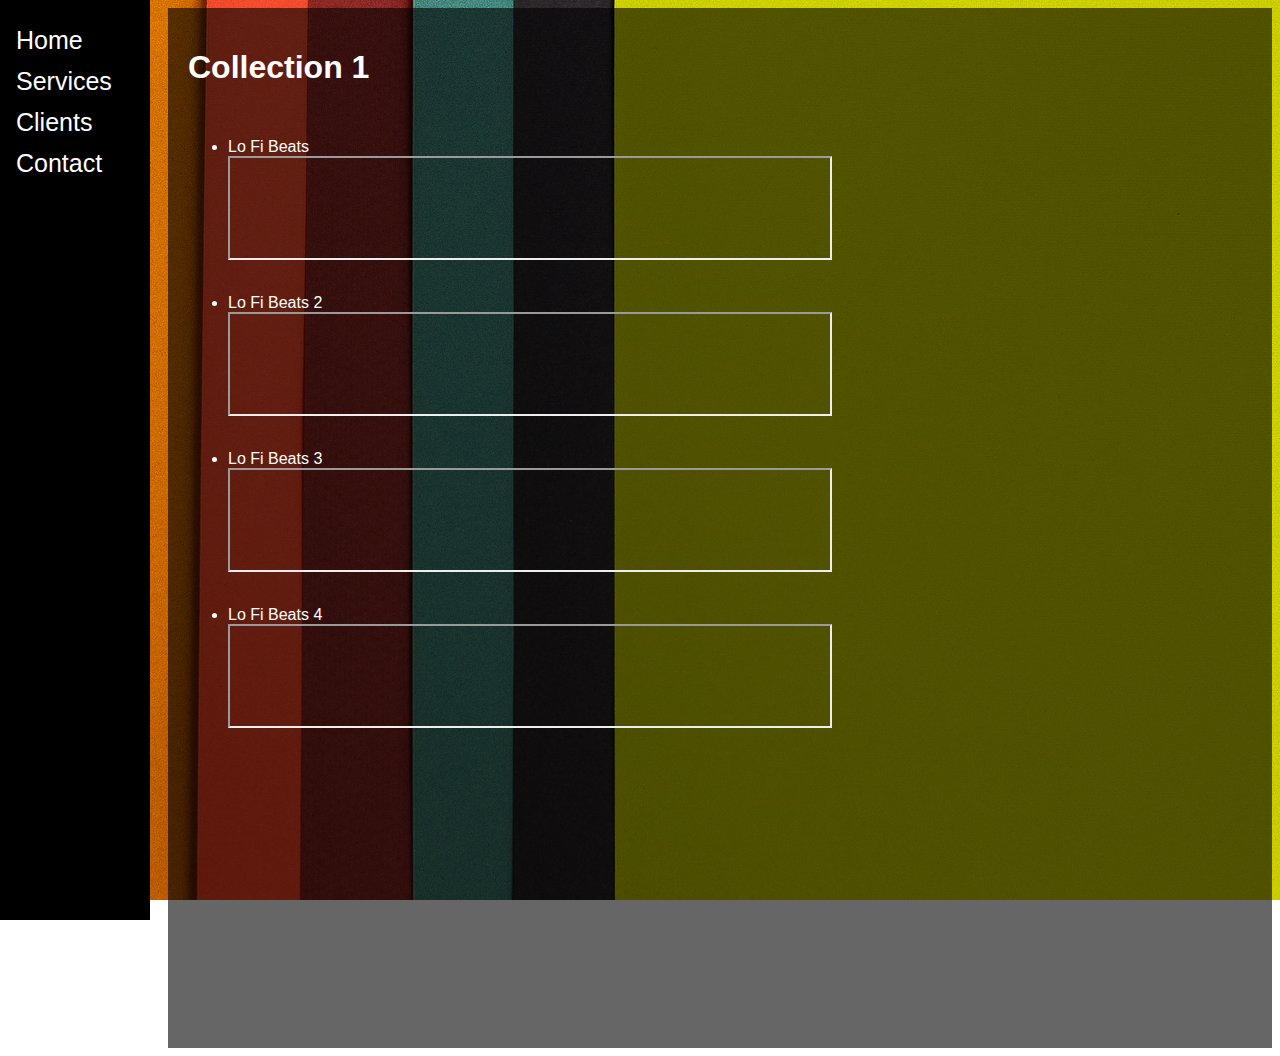
<file: collection1.html>
<!DOCTYPE html>
<html>
<head>
	<meta name="viewport" content="width=device-width, initial-scale=1">
	<link rel="stylesheet" href="styles.css">
</head>
<body>

<div class="sidenav">
  <a href="index.html">Home</a>
  <a href="#services">Services</a>
  <a href="#clients">Clients</a>
  <a href="#contact">Contact</a>
</div>
	
<div class="collection-wrapper">
		<h1>Collection 1</h1>
		<ul>
			<li>Lo Fi Beats</li>
			<iframe 
				frameborder="10" 
				width="600"     
				height="100"
				src="https://drive.google.com/file/d/19iP54Gpv8se8SZyFmiHgCZyFA-5XbWv2/preview?usp=sharing">    
			</iframe>
			<li>Lo Fi Beats 2</li>
			<iframe 
				frameborder="10" 
				width="600"     
				height="100"
				src="https://drive.google.com/file/d/19iP54Gpv8se8SZyFmiHgCZyFA-5XbWv2/preview?usp=sharing">    
			</iframe>
			<li>Lo Fi Beats 3</li>
			<iframe 
				frameborder="10" 
				width="600"     
				height="100"
				src="https://drive.google.com/file/d/19iP54Gpv8se8SZyFmiHgCZyFA-5XbWv2/preview?usp=sharing">    
			</iframe>
			<li>Lo Fi Beats 4</li>
			<iframe 
				frameborder="10" 
				width="600"     
				height="100"
				src="https://drive.google.com/file/d/19iP54Gpv8se8SZyFmiHgCZyFA-5XbWv2/preview?usp=sharing">    
			</iframe>
		</ul>
</div>

   
</body>
</html>
</file>
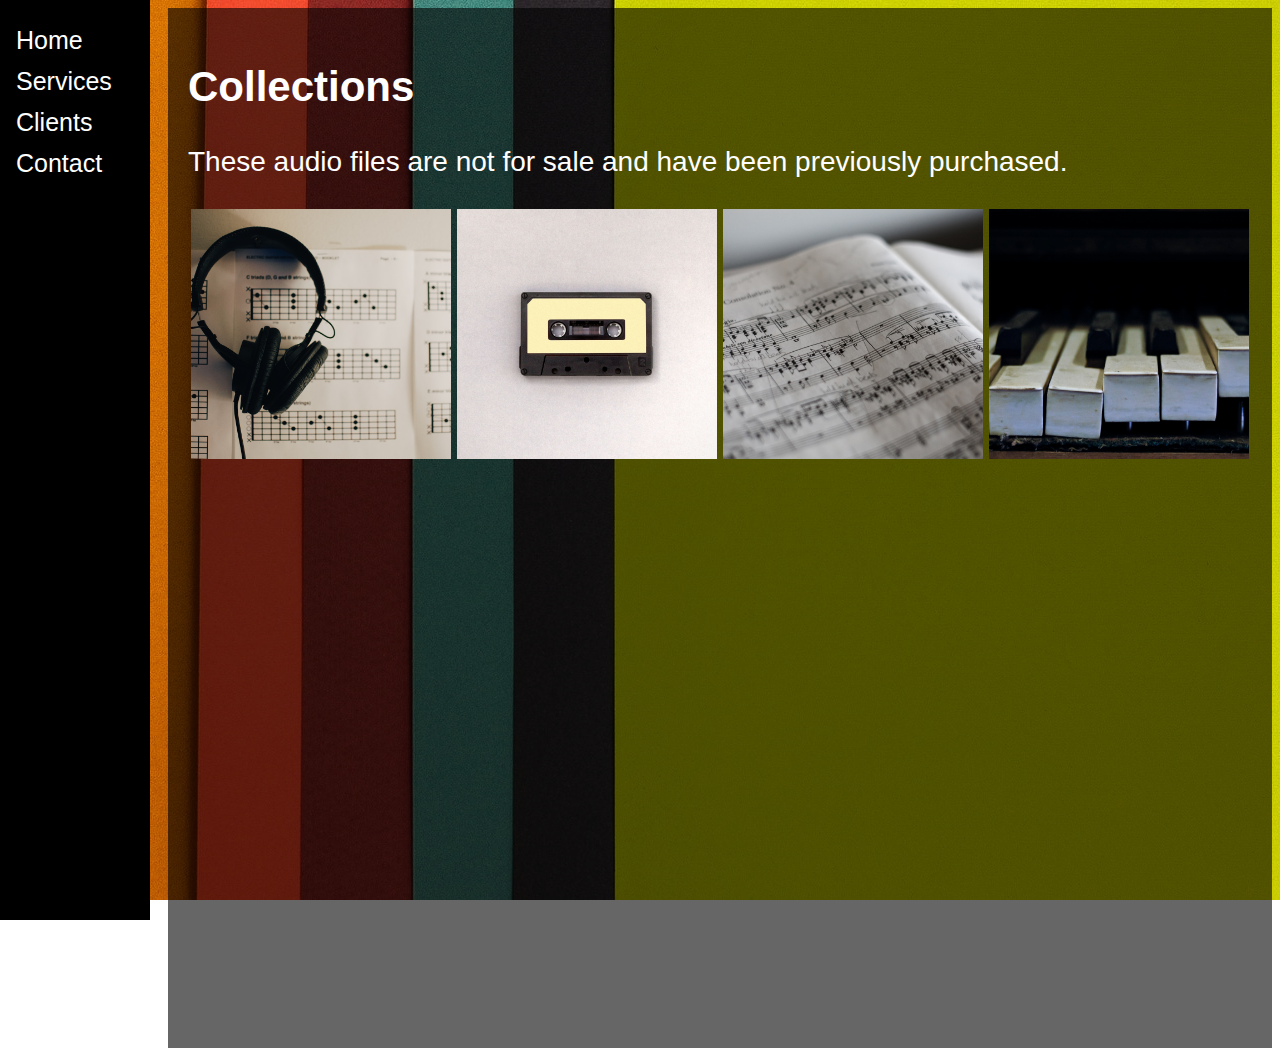
<file: collections.html>
<!DOCTYPE html>
<html>
<head>
	<meta name="viewport" content="width=device-width, initial-scale=1">
	<link rel="stylesheet" href="styles.css">
</head>
<body>

<div class="sidenav">
  <a href="index.html">Home</a>
  <a href="#services">Services</a>
  <a href="#clients">Clients</a>
  <a href="#contact">Contact</a>
</div>
	
<div class="collections-wrapper">
	<h2>Collections</h2>
	<p>These audio files are not for sale and have been previously purchased.</p>
	<div class="portfolio-items-wrapper">
				
		<div class="portfolio-item-wrapper">
				
			<div><a href="collection1.html"> 
				<div class="portfolio-img-background" style="background-image:url(images/portfolio1.jpg)">
				</div>
			</a></div>
				
		</div>
				
		<div class="portfolio-item-wrapper">
				
			<div><a href="collection1.html"> 
				<div class="portfolio-img-background" style="background-image:url(images/portfolio2.jpg)">
				</div>
			</a></div>
				
		</div>
				
		<div class="portfolio-item-wrapper">
				
			<div><a href="collection1.html"> 
				<div class="portfolio-img-background" style="background-image:url(images/portfolio3.jpg)">
				</div>
			</a></div>
				
		</div>		
		<div class="portfolio-item-wrapper">
				
			<div><a href="collection1.html"> 
				<div class="portfolio-img-background" style="background-image:url(images/portfolio4.jpg)">
				</div>
			</a></div>
				
		</div>	
	</div>	

</div>

   
</body>
</html>
</file>
<file: styles.css>
body {
  font-family: "Lato", sans-serif;
  background: url(images/background1.jpg) no-repeat center center fixed; 
  -webkit-background-size: cover;
  -moz-background-size: cover;
  background-size: cover;
}
/* Home/ Index*/
.sidenav {
  height: 100%;
  width: 150px;
  position: fixed;
  z-index: 1;
  top: 0;
  left: 0;
  background-color: black;
  overflow-x: hidden;
  padding-top: 20px;
}

.sidenav a {
  padding: 6px 8px 6px 16px;
  text-decoration: none;
  font-size: 25px;
  color: white;
  display: block;
}

.sidenav a:hover {
  color: #f1f1f1;
}

.main {
  margin-left: 160px; /* Same as the width of the sidenav */
  font-size: 28px; /* Increased text to enable scrolling */
  padding: 20px;
  background: rgba( 0, 0, 0, 0.60);
  color: white;
  height:1000px;
}

@media screen and (max-height: 450px) {
  .sidenav {padding-top: 15px;}
  .sidenav a {font-size: 18px;}
}
/*Collections*/

.collections-wrapper {
  margin-left: 160px; /* Same as the width of the sidenav */
  font-size: 28px; /* Increased text to enable scrolling */
  padding: 20px;
  background: rgba( 0, 0, 0, 0.60);
  color: white;
  height:1000px;
}
/*Collections/Portfolio*/

.container {
	display: grid;
	grid-template-columns: 1fr;
}

.portfolio-items-wrapper {
	display: grid;
	grid-template-columns: 1fr 1fr 1fr 1fr;
    /*margin-left: 160px; /* Same as the width of the sidenav */
}
.portfolio-item-wrapper {
	position: relative;
	padding: 3px;
}

.portfolio-img-background {
	height: 250px;
	width: 100%;
	background-size: cover;
	background-position: center;
	background-repeat: no-repeat;

}

/*Collection*/

.collection-wrapper {
	background: rgba( 0, 0, 0, 0.60);
	color: white;
	height:1000px;
	padding: 20px;
	margin-left: 160px; /* Same as the width of the sidenav */
}
.collection-wrapper ul li {
	padding-top: 30px;
}
</file>
